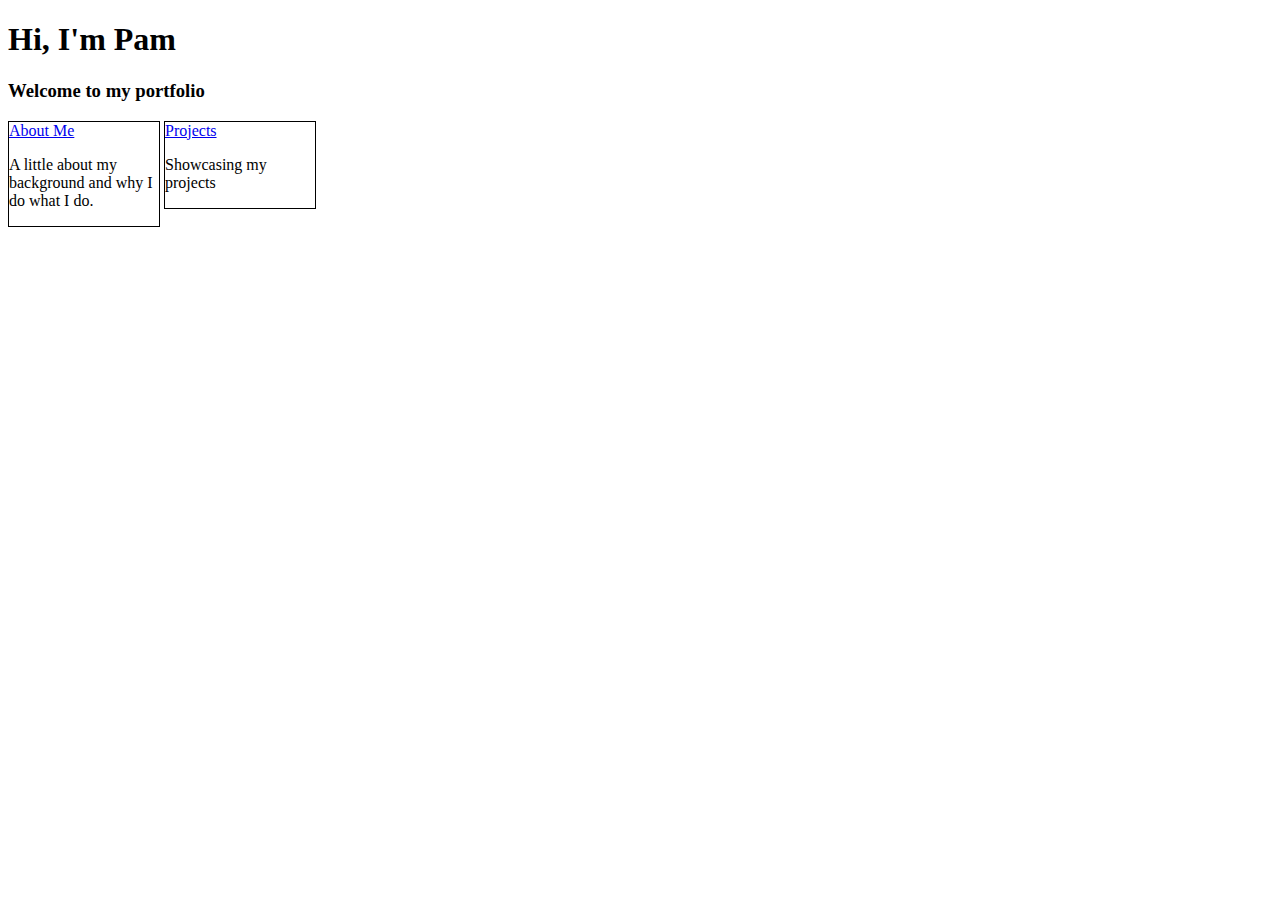
<file: JavaSpring1/Portfolio/src/main/resources/static/index.html>
<!DOCTYPE html>
<html>
<head>
        <title></title>
        <link rel="stylesheet" type="text/css" href="css/style.css">
</head>
<body>
        <h1>Hi, I'm Pam</h1>
        <h3>Welcome to my portfolio</h3>
        
        <div>
	        <a href="/me">About Me</a>
	        <p>A little about my background and why I do what I do.</p>
        </div>
        
        <div>
        	<a href="/projects">Projects</a>
        	<p>Showcasing my projects</p>
        </div>
</body>
</html>
</file>
<file: JavaSpring1/Portfolio/src/main/resources/static/css/style.css>
div {
	border: 1px solid black;
	display: inline-block;
	width: 150px;
	vertical-align: top;
}
</file>
